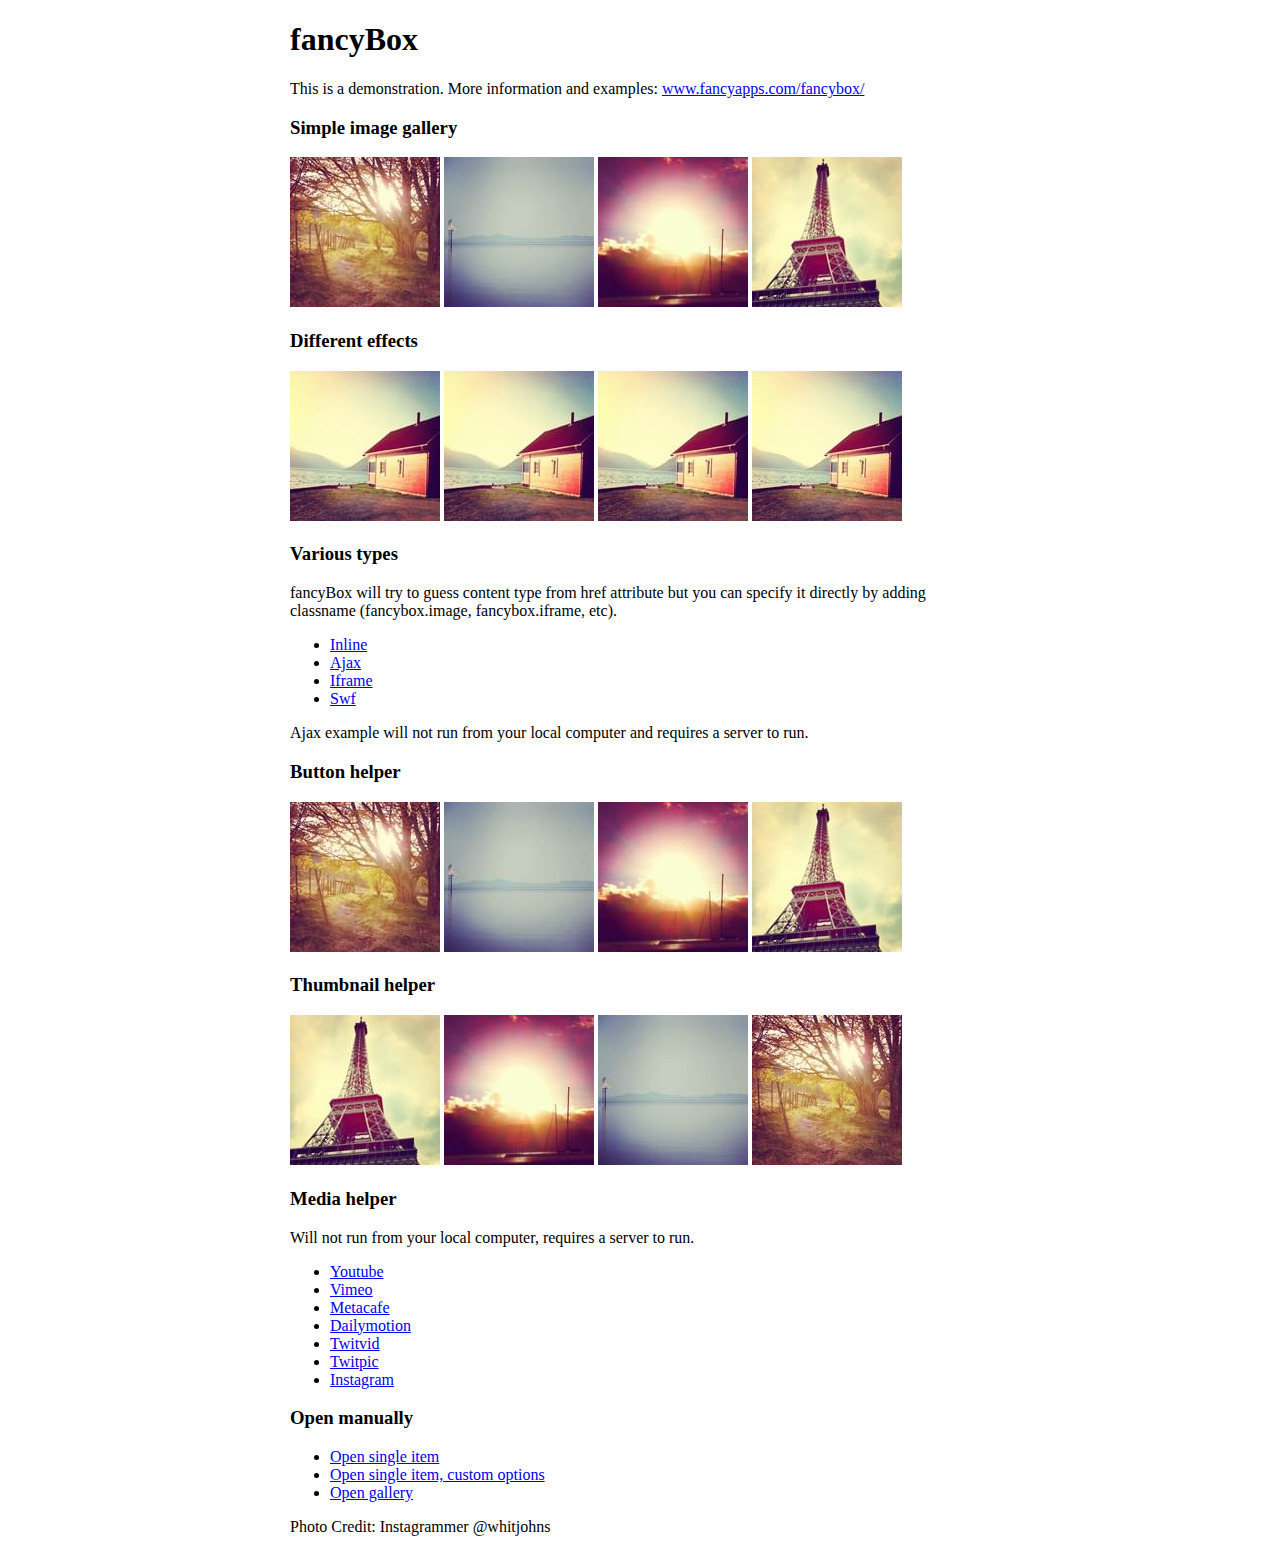
<file: fancybox/demo/index.html>
<!DOCTYPE html>
<html>
<head>
	<title>fancyBox - Fancy jQuery Lightbox Alternative | Demonstration</title>
	<meta http-equiv="Content-Type" content="text/html; charset=UTF-8" />

	<!-- Add jQuery library -->
	<script type="text/javascript" src="../lib/jquery-1.10.1.min.js"></script>

	<!-- Add mousewheel plugin (this is optional) -->
	<script type="text/javascript" src="../lib/jquery.mousewheel-3.0.6.pack.js"></script>

	<!-- Add fancyBox main JS and CSS files -->
	<script type="text/javascript" src="../source/jquery.fancybox.js?v=2.1.5"></script>
	<link rel="stylesheet" type="text/css" href="../source/jquery.fancybox.css?v=2.1.5" media="screen" />

	<!-- Add Button helper (this is optional) -->
	<link rel="stylesheet" type="text/css" href="../source/helpers/jquery.fancybox-buttons.css?v=1.0.5" />
	<script type="text/javascript" src="../source/helpers/jquery.fancybox-buttons.js?v=1.0.5"></script>

	<!-- Add Thumbnail helper (this is optional) -->
	<link rel="stylesheet" type="text/css" href="../source/helpers/jquery.fancybox-thumbs.css?v=1.0.7" />
	<script type="text/javascript" src="../source/helpers/jquery.fancybox-thumbs.js?v=1.0.7"></script>

	<!-- Add Media helper (this is optional) -->
	<script type="text/javascript" src="../source/helpers/jquery.fancybox-media.js?v=1.0.6"></script>

	<script type="text/javascript">
		$(document).ready(function() {
			/*
			 *  Simple image gallery. Uses default settings
			 */

			$('.fancybox').fancybox();

			/*
			 *  Different effects
			 */

			// Change title type, overlay closing speed
			$(".fancybox-effects-a").fancybox({
				helpers: {
					title : {
						type : 'outside'
					},
					overlay : {
						speedOut : 0
					}
				}
			});

			// Disable opening and closing animations, change title type
			$(".fancybox-effects-b").fancybox({
				openEffect  : 'none',
				closeEffect	: 'none',

				helpers : {
					title : {
						type : 'over'
					}
				}
			});

			// Set custom style, close if clicked, change title type and overlay color
			$(".fancybox-effects-c").fancybox({
				wrapCSS    : 'fancybox-custom',
				closeClick : true,

				openEffect : 'none',

				helpers : {
					title : {
						type : 'inside'
					},
					overlay : {
						css : {
							'background' : 'rgba(238,238,238,0.85)'
						}
					}
				}
			});

			// Remove padding, set opening and closing animations, close if clicked and disable overlay
			$(".fancybox-effects-d").fancybox({
				padding: 0,

				openEffect : 'elastic',
				openSpeed  : 150,

				closeEffect : 'elastic',
				closeSpeed  : 150,

				closeClick : true,

				helpers : {
					overlay : null
				}
			});

			/*
			 *  Button helper. Disable animations, hide close button, change title type and content
			 */

			$('.fancybox-buttons').fancybox({
				openEffect  : 'none',
				closeEffect : 'none',

				prevEffect : 'none',
				nextEffect : 'none',

				closeBtn  : false,

				helpers : {
					title : {
						type : 'inside'
					},
					buttons	: {}
				},

				afterLoad : function() {
					this.title = 'Image ' + (this.index + 1) + ' of ' + this.group.length + (this.title ? ' - ' + this.title : '');
				}
			});


			/*
			 *  Thumbnail helper. Disable animations, hide close button, arrows and slide to next gallery item if clicked
			 */

			$('.fancybox-thumbs').fancybox({
				prevEffect : 'none',
				nextEffect : 'none',

				closeBtn  : false,
				arrows    : false,
				nextClick : true,

				helpers : {
					thumbs : {
						width  : 50,
						height : 50
					}
				}
			});

			/*
			 *  Media helper. Group items, disable animations, hide arrows, enable media and button helpers.
			*/
			$('.fancybox-media')
				.attr('rel', 'media-gallery')
				.fancybox({
					openEffect : 'none',
					closeEffect : 'none',
					prevEffect : 'none',
					nextEffect : 'none',

					arrows : false,
					helpers : {
						media : {},
						buttons : {}
					}
				});

			/*
			 *  Open manually
			 */

			$("#fancybox-manual-a").click(function() {
				$.fancybox.open('1_b.jpg');
			});

			$("#fancybox-manual-b").click(function() {
				$.fancybox.open({
					href : 'iframe.html',
					type : 'iframe',
					padding : 5
				});
			});

			$("#fancybox-manual-c").click(function() {
				$.fancybox.open([
					{
						href : '1_b.jpg',
						title : 'My title'
					}, {
						href : '2_b.jpg',
						title : '2nd title'
					}, {
						href : '3_b.jpg'
					}
				], {
					helpers : {
						thumbs : {
							width: 75,
							height: 50
						}
					}
				});
			});


		});
	</script>
	<style type="text/css">
		.fancybox-custom .fancybox-skin {
			box-shadow: 0 0 50px #222;
		}

		body {
			max-width: 700px;
			margin: 0 auto;
		}
	</style>
</head>
<body>
	<h1>fancyBox</h1>

	<p>This is a demonstration. More information and examples: <a href="http://fancyapps.com/fancybox/">www.fancyapps.com/fancybox/</a></p>

	<h3>Simple image gallery</h3>
	<p>
		<a class="fancybox" href="1_b.jpg" data-fancybox-group="gallery" title="Lorem ipsum dolor sit amet"><img src="1_s.jpg" alt="" /></a>

		<a class="fancybox" href="2_b.jpg" data-fancybox-group="gallery" title="Etiam quis mi eu elit temp"><img src="2_s.jpg" alt="" /></a>

		<a class="fancybox" href="3_b.jpg" data-fancybox-group="gallery" title="Cras neque mi, semper leon"><img src="3_s.jpg" alt="" /></a>

		<a class="fancybox" href="4_b.jpg" data-fancybox-group="gallery" title="Sed vel sapien vel sem uno"><img src="4_s.jpg" alt="" /></a>
	</p>

	<h3>Different effects</h3>
	<p>
		<a class="fancybox-effects-a" href="5_b.jpg" title="Lorem ipsum dolor sit amet, consectetur adipiscing elit"><img src="5_s.jpg" alt="" /></a>

		<a class="fancybox-effects-b" href="5_b.jpg" title="Lorem ipsum dolor sit amet, consectetur adipiscing elit"><img src="5_s.jpg" alt="" /></a>

		<a class="fancybox-effects-c" href="5_b.jpg" title="Lorem ipsum dolor sit amet, consectetur adipiscing elit"><img src="5_s.jpg" alt="" /></a>

		<a class="fancybox-effects-d" href="5_b.jpg" title="Lorem ipsum dolor sit amet, consectetur adipiscing elit"><img src="5_s.jpg" alt="" /></a>
	</p>

	<h3>Various types</h3>
	<p>
		fancyBox will try to guess content type from href attribute but you can specify it directly by adding classname (fancybox.image, fancybox.iframe, etc).
	</p>
	<ul>
		<li><a class="fancybox" href="#inline1" title="Lorem ipsum dolor sit amet">Inline</a></li>
		<li><a class="fancybox fancybox.ajax" href="ajax.txt">Ajax</a></li>
		<li><a class="fancybox fancybox.iframe" href="iframe.html">Iframe</a></li>
		<li><a class="fancybox" href="http://www.adobe.com/jp/events/cs3_web_edition_tour/swfs/perform.swf">Swf</a></li>
	</ul>

	<div id="inline1" style="width:400px;display: none;">
		<h3>Etiam quis mi eu elit</h3>
		<p>
			Lorem ipsum dolor sit amet, consectetur adipiscing elit. Etiam quis mi eu elit tempor facilisis id et neque. Nulla sit amet sem sapien. Vestibulum imperdiet porta ante ac ornare. Nulla et lorem eu nibh adipiscing ultricies nec at lacus. Cras laoreet ultricies sem, at blandit mi eleifend aliquam. Nunc enim ipsum, vehicula non pretium varius, cursus ac tortor. Vivamus fringilla congue laoreet. Quisque ultrices sodales orci, quis rhoncus justo auctor in. Phasellus dui eros, bibendum eu feugiat ornare, faucibus eu mi. Nunc aliquet tempus sem, id aliquam diam varius ac. Maecenas nisl nunc, molestie vitae eleifend vel, iaculis sed magna. Aenean tempus lacus vitae orci posuere porttitor eget non felis. Donec lectus elit, aliquam nec eleifend sit amet, vestibulum sed nunc.
		</p>
	</div>

	<p>
		Ajax example will not run from your local computer and requires a server to run.
	</p>

	<h3>Button helper</h3>
	<p>
		<a class="fancybox-buttons" data-fancybox-group="button" href="1_b.jpg"><img src="1_s.jpg" alt="" /></a>

		<a class="fancybox-buttons" data-fancybox-group="button" href="2_b.jpg"><img src="2_s.jpg" alt="" /></a>

		<a class="fancybox-buttons" data-fancybox-group="button" href="3_b.jpg"><img src="3_s.jpg" alt="" /></a>

		<a class="fancybox-buttons" data-fancybox-group="button" href="4_b.jpg"><img src="4_s.jpg" alt="" /></a>
	</p>

	<h3>Thumbnail helper</h3>
	<p>
		<a class="fancybox-thumbs" data-fancybox-group="thumb" href="4_b.jpg"><img src="4_s.jpg" alt="" /></a>

		<a class="fancybox-thumbs" data-fancybox-group="thumb" href="3_b.jpg"><img src="3_s.jpg" alt="" /></a>

		<a class="fancybox-thumbs" data-fancybox-group="thumb" href="2_b.jpg"><img src="2_s.jpg" alt="" /></a>

		<a class="fancybox-thumbs" data-fancybox-group="thumb" href="1_b.jpg"><img src="1_s.jpg" alt="" /></a>
	</p>

	<h3>Media helper</h3>
	<p>
		Will not run from your local computer, requires a server to run.
	</p>

	<ul>
		<li><a class="fancybox-media" href="http://www.youtube.com/watch?v=opj24KnzrWo">Youtube</a></li>
		<li><a class="fancybox-media" href="http://vimeo.com/47480346">Vimeo</a></li>
		<li><a class="fancybox-media" href="http://www.metacafe.com/watch/7635964/">Metacafe</a></li>
		<li><a class="fancybox-media" href="http://www.dailymotion.com/video/xoeylt_electric-guest-this-head-i-hold_music">Dailymotion</a></li>
		<li><a class="fancybox-media" href="http://twitvid.com/QY7MD">Twitvid</a></li>
		<li><a class="fancybox-media" href="http://twitpic.com/7p93st">Twitpic</a></li>
		<li><a class="fancybox-media" href="http://instagr.am/p/IejkuUGxQn">Instagram</a></li>
	</ul>

	<h3>Open manually</h3>
	<ul>
		<li><a id="fancybox-manual-a" href="javascript:;">Open single item</a></li>
		<li><a id="fancybox-manual-b" href="javascript:;">Open single item, custom options</a></li>
		<li><a id="fancybox-manual-c" href="javascript:;">Open gallery</a></li>
	</ul>

	<p>
		Photo Credit: Instagrammer @whitjohns
	</p>
</body>
</html>
</file>
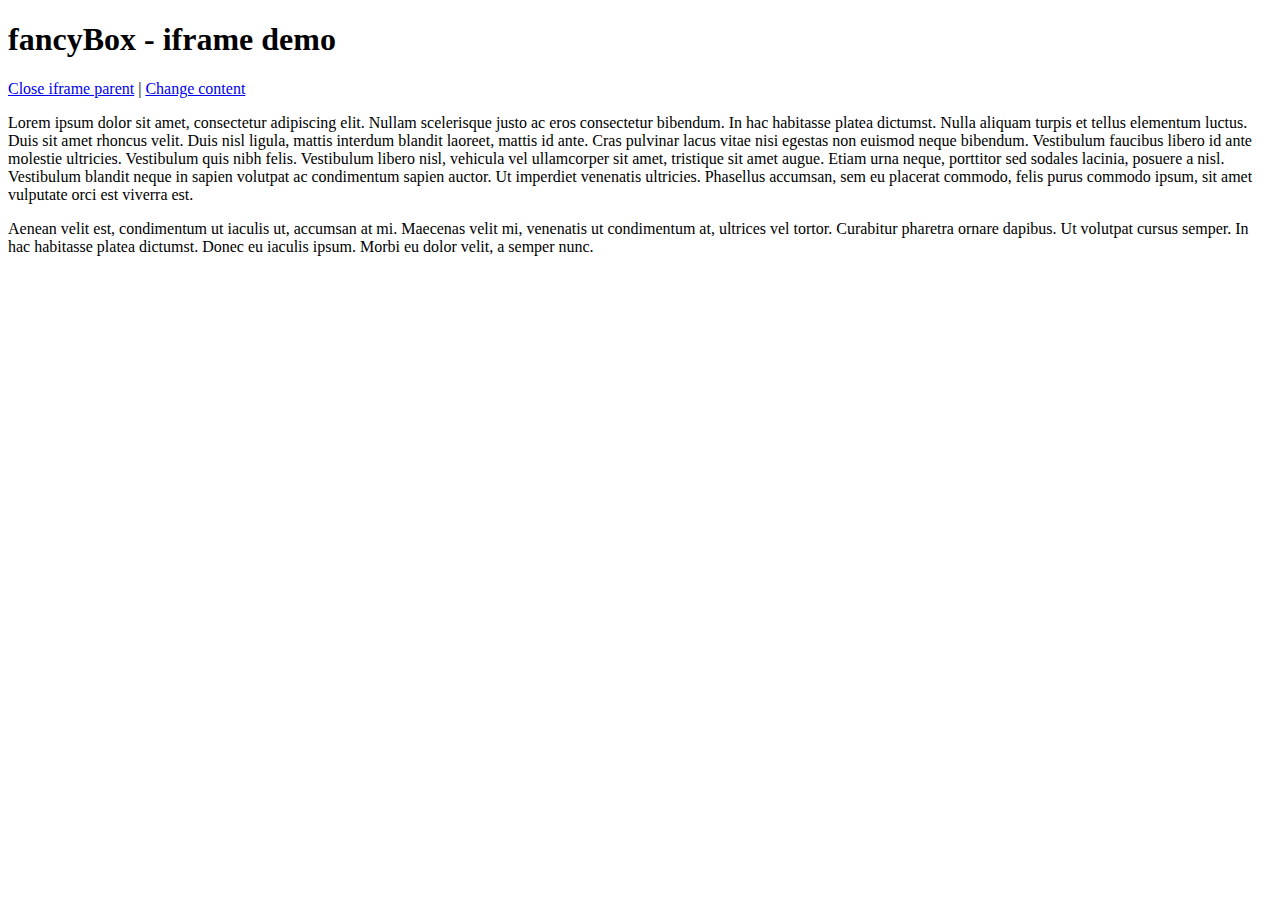
<file: fancybox/demo/iframe.html>
<!DOCTYPE html>
<html>
<head>
	<title>fancyBox - iframe demo</title>
	<meta http-equiv="Content-Type" content="text/html; charset=UTF-8" />
</head>
<body>
	<h1>fancyBox - iframe demo</h1>

	<p>
		<a href="javascript:parent.jQuery.fancybox.close();">Close iframe parent</a>

		|

		<a href="javascript:parent.jQuery.fancybox.open({href : '1_b.jpg', title : 'My title'});">Change content</a>
	</p>

	<p>
		Lorem ipsum dolor sit amet, consectetur adipiscing elit. Nullam scelerisque justo ac eros consectetur bibendum. In hac habitasse platea dictumst. Nulla aliquam turpis et tellus elementum luctus. Duis sit amet rhoncus velit. Duis nisl ligula, mattis interdum blandit laoreet, mattis id ante. Cras pulvinar lacus vitae nisi egestas non euismod neque bibendum. Vestibulum faucibus libero id ante molestie ultricies. Vestibulum quis nibh felis. Vestibulum libero nisl, vehicula vel ullamcorper sit amet, tristique sit amet augue. Etiam urna neque, porttitor sed sodales lacinia, posuere a nisl. Vestibulum blandit neque in sapien volutpat ac condimentum sapien auctor. Ut imperdiet venenatis ultricies. Phasellus accumsan, sem eu placerat commodo, felis purus commodo ipsum, sit amet vulputate orci est viverra est.
	</p>

	<p>
		Aenean velit est, condimentum ut iaculis ut, accumsan at mi. Maecenas velit mi, venenatis ut condimentum at, ultrices vel tortor. Curabitur pharetra ornare dapibus. Ut volutpat cursus semper. In hac habitasse platea dictumst. Donec eu iaculis ipsum. Morbi eu dolor velit, a semper nunc.
	</p>
</body>
</html>
</file>
